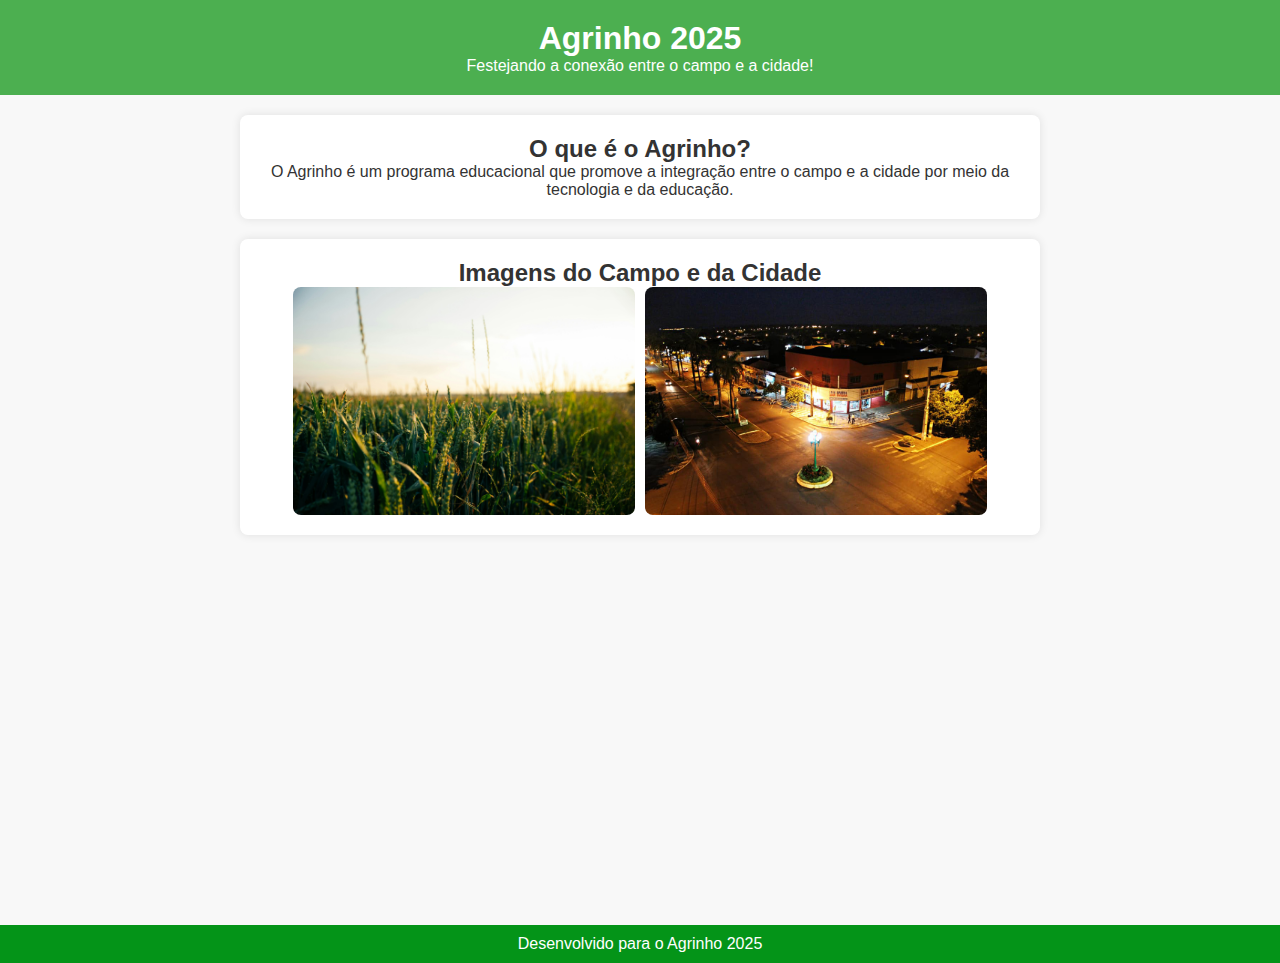
<file: Agrinho 3B/index.html>
<!DOCTYPE html>
<html lang="pt-br">
<head>
    <meta charset="UTF-8">
    <meta name="viewport" content="width=device-width, initial-scale=1.0">
    <title>Agrinho 2025 - Conexão Campo-Cidade</title>
    <link rel="stylesheet" type="text/css" href="style.css">
</head>
<body>
    <header>
        <h1>Agrinho 2025</h1>
        <p>Festejando a conexão entre o campo e a cidade!</p>
    </header>

    <section class="content">
        <h2>O que é o Agrinho?</h2>
        <p>O Agrinho é um programa educacional que promove a integração entre o campo e a cidade por meio da tecnologia e da educação.</p>
    </section>

    <section class="gallery">
        <h2>Imagens do Campo e da Cidade</h2>
        <div class="image-box">
            <img src="campo.jpeg" alt="Imagem do Campo">
            <img src="cidade.jpg" alt="Imagem da Cidade">
        </div>
    </section>
    <footer>

        <p>Desenvolvido para o Agrinho 2025</p>
    </footer>
</body>
</html>
</file>
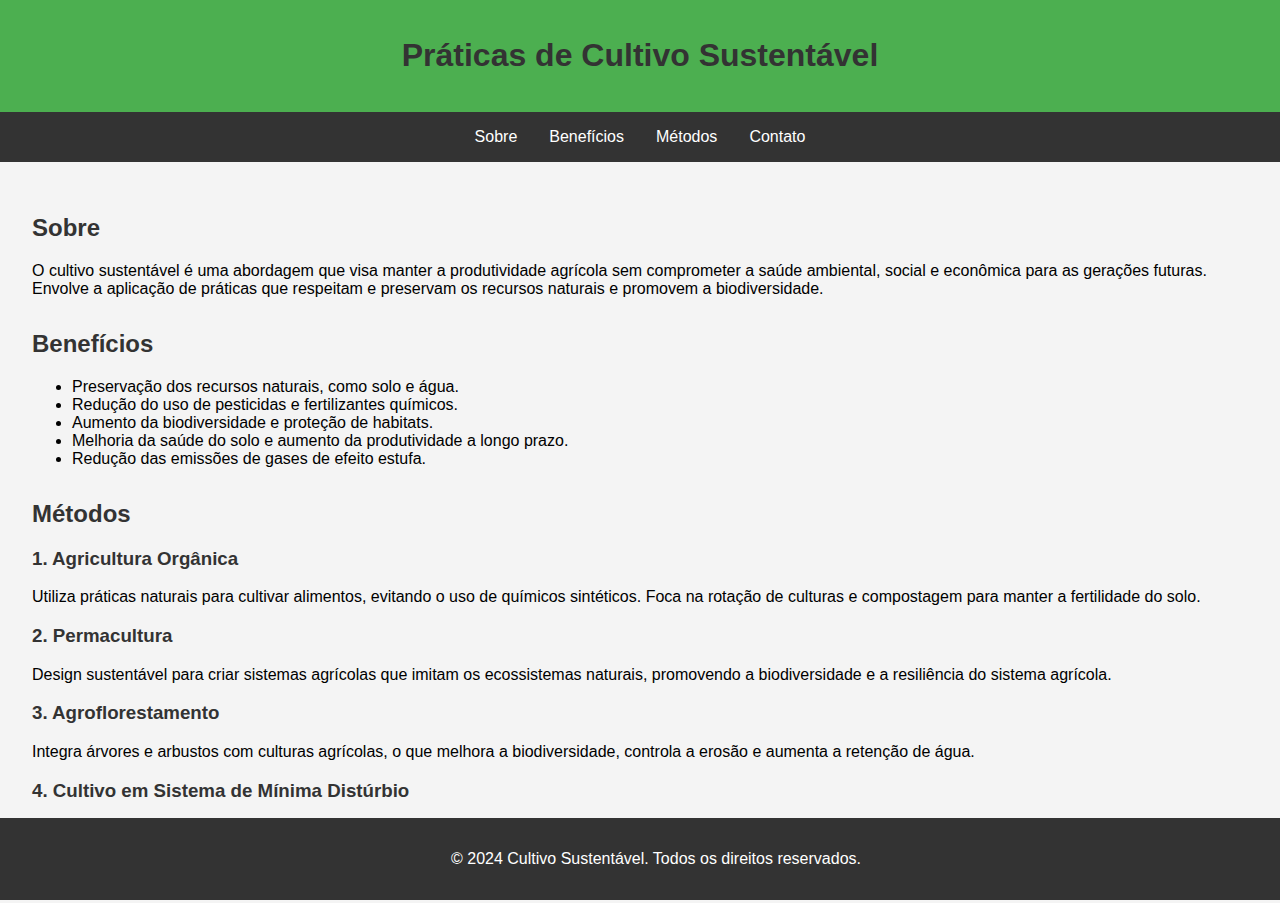
<file: Agrinho projeot/index.html>
<!DOCTYPE html>
<html lang="pt-BR">
<head>
    <meta charset="UTF-8">
    <meta name="viewport" content="width=device-width, initial-scale=1.0">
    <title>Práticas de Cultivo Sustentável</title>
    <style>
        body {
            font-family: Arial, sans-serif;
            margin: 0;
            padding: 0;
            background-color: #f4f4f4;
        }
        header {
            background-color: #4CAF50;
            color: #fff;
            padding: 1rem;
            text-align: center;
        }
        nav {
            display: flex;
            justify-content: center;
            background-color: #333;
        }
        nav a {
            color: #fff;
            padding: 1rem;
            text-decoration: none;
            display: block;
        }
        nav a:hover {
            background-color: #575757;
        }
        .container {
            padding: 2rem;
        }
        h1, h2, h3 {
            color: #333;
        }
        section {
            margin-bottom: 2rem;
        }
        footer {
            background-color: #333;
            color: #fff;
            text-align: center;
            padding: 1rem;
            position: absolute;
            bottom: 0;
            width: 100%;
        }
    </style>
</head>
<body>
    <header>
        <h1>Práticas de Cultivo Sustentável</h1>
    </header>
    <nav>
        <a href="#sobre">Sobre</a>
        <a href="#beneficios">Benefícios</a>
        <a href="#metodos">Métodos</a>
        <a href="#contato">Contato</a>
    </nav>
    <div class="container">
        <section id="sobre">
            <h2>Sobre</h2>
            <p>O cultivo sustentável é uma abordagem que visa manter a produtividade agrícola sem comprometer a saúde ambiental, social e econômica para as gerações futuras. Envolve a aplicação de práticas que respeitam e preservam os recursos naturais e promovem a biodiversidade.</p>
        </section>
        
        <section id="beneficios">
            <h2>Benefícios</h2>
            <ul>
                <li>Preservação dos recursos naturais, como solo e água.</li>
                <li>Redução do uso de pesticidas e fertilizantes químicos.</li>
                <li>Aumento da biodiversidade e proteção de habitats.</li>
                <li>Melhoria da saúde do solo e aumento da produtividade a longo prazo.</li>
                <li>Redução das emissões de gases de efeito estufa.</li>
            </ul>
        </section>
        
        <section id="metodos">
            <h2>Métodos</h2>
            <h3>1. Agricultura Orgânica</h3>
            <p>Utiliza práticas naturais para cultivar alimentos, evitando o uso de químicos sintéticos. Foca na rotação de culturas e compostagem para manter a fertilidade do solo.</p>
            
            <h3>2. Permacultura</h3>
            <p>Design sustentável para criar sistemas agrícolas que imitam os ecossistemas naturais, promovendo a biodiversidade e a resiliência do sistema agrícola.</p>
            
            <h3>3. Agroflorestamento</h3>
            <p>Integra árvores e arbustos com culturas agrícolas, o que melhora a biodiversidade, controla a erosão e aumenta a retenção de água.</p>
            
            <h3>4. Cultivo em Sistema de Mínima Distúrbio</h3>
            <p>Minimiza a perturbação do solo, preservando a estrutura e a vida do solo, e reduz a erosão e a perda de nutrientes.</p>
        </section>
    </div>
    <footer>
        <p>&copy; 2024 Cultivo Sustentável. Todos os direitos reservados.</p>
    </footer>
</body>
</html>
</file>
<file: Agrinho 3B/style.css>
* {
    margin: 0;
    padding: 0;
    box-sizing: border-box;
}

body {
    font-family: Arial, sans-serif;
    background-color: #f8f8f8;
    color: #333;
    text-align: center;
}


header {
    background-color: #4CAF50;
    color: white;
    padding: 20px;
}

.content, .gallery {
    max-width: 800px;
    margin: 20px auto;
    padding: 20px;
    background: white;
    border-radius: 8px;
    box-shadow: 0 0 10px rgba(0, 0, 0, 0.1);
}

.gallery .image-box {
    display: flex;
    justify-content: center;
    gap: 10px;
}

.gallery .image-box img {
    width: 45%;
    border-radius: 8px;
}

footer {
    background-color: #049418;
    color: white;
    padding: 10px;
    margin-top: 390px;
}
</file>
